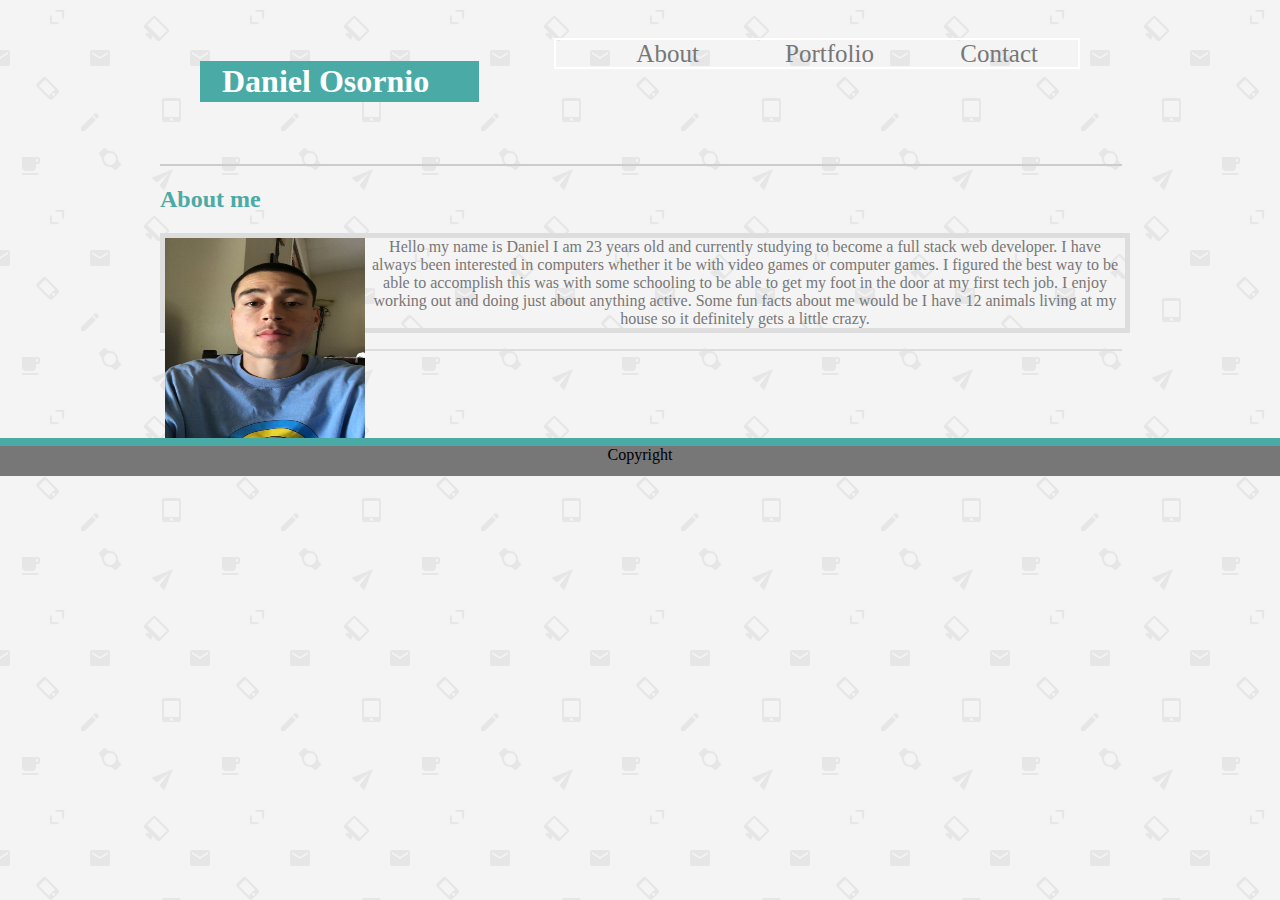
<file: index.html>
<!DOCTYPE html>
<html>

<head>
    <title>Daniel's Portfolio about me</title>
    <link rel="stylesheet" href="assets/css/style.css">
    <link rel="image" href="assets/images/portpic.jpeg">
    <link rel="image" href="assets/images/email-pattern.jpeg">
    <meta charset="UTF-8">
</head>

<body>
    <div class="contentwidth">
        <div id="wrapper">
            <h1 id="logo">Daniel Osornio

            </h1>
            <div class="hello">
                <ul id="navbar">
                    <li><a href="index.html">About</a></li>
                    <li><a href="portfolio.html">Portfolio</a></li>
                    <li><a href="contact.html">Contact</a></li>


                </ul>
            </div>



        </div>
        <div class="border">

        </div>
        <h2>About me</h2>
        <div>

        </div>


        <p id="mainbio"> <img src="assets/images/portpic.jpeg" alt="This is Daniel" height="200px" width="200px"> Hello
            my name is Daniel I am 23 years old and currently studying to become a full stack web developer. I have
            always been interested in computers whether it be with video games or computer games.
            I figured the best way to be able to accomplish this was with some schooling to be able to get my foot in
            the door at my first tech job. I enjoy working out and doing just about anything active. Some fun facts
            about me would be I have 12 animals living at my house so it definitely gets a little crazy.
        </p>



        <div class="bottomborder">

        </div>


    </div>





    <footer>Copyright</footer>
</body>





















</html>
</file>
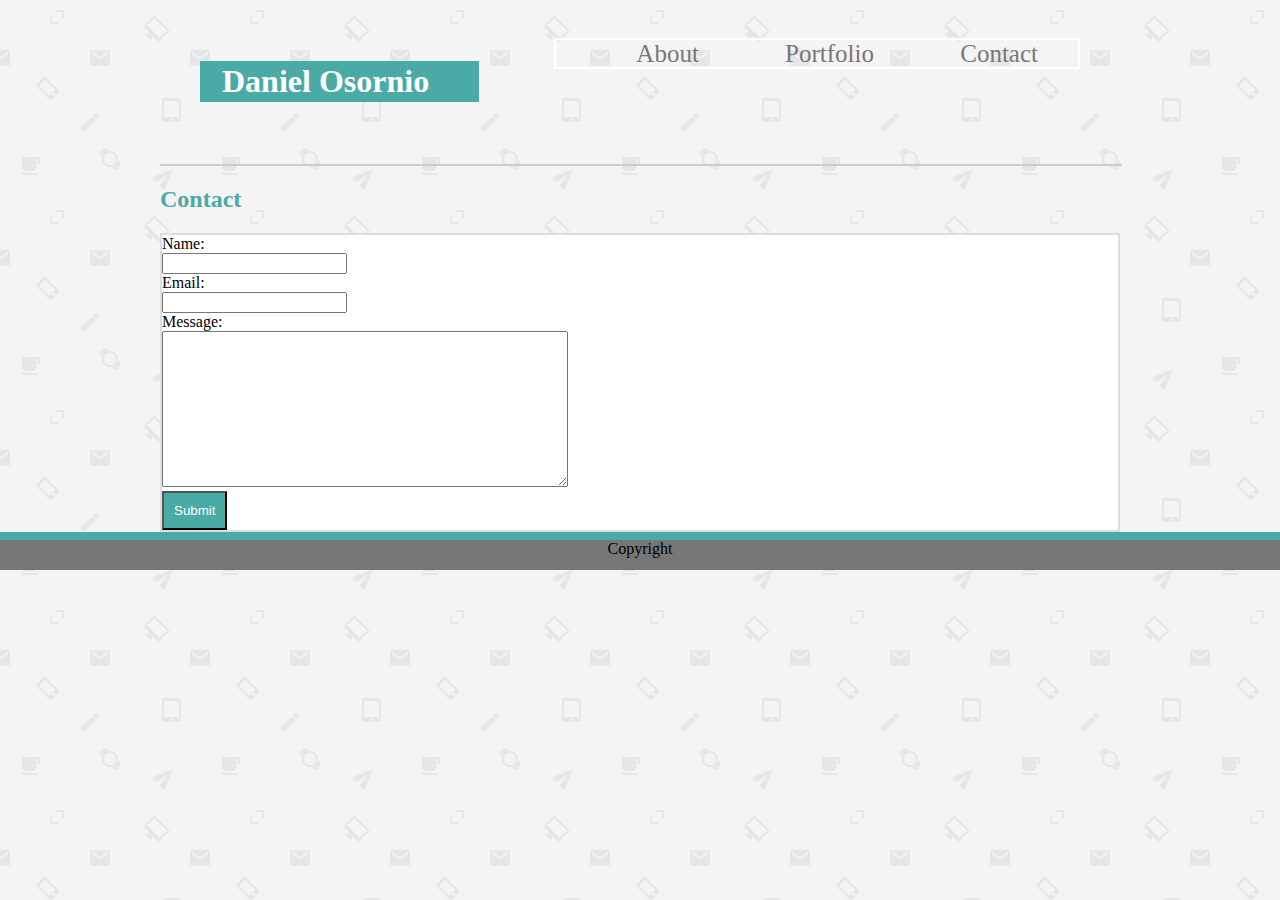
<file: contact.html>
<!DOCTYPE html>
<html lang="en">

<head>
    <title>Daniel's Contact</title>
    <link rel="stylesheet" href="assets/css/style.css">
    <meta charset="UTF-8">
</head>

<body>
    <div class="contentwidth">
        <div id="wrapper">
            <h1 id="logo">Daniel Osornio

            </h1>
            <div class="hello">
                <ul id="navbar">
                    <li><a href="index.html">About</a></li>
                    <li><a href="portfolio.html">Portfolio</a></li>
                    <li><a href="contact.html">Contact</a></li>


                </ul>
            </div>



        </div>
        <div class="border">

        </div>
        <h2>Contact</h2>
        <div>

        </div>
        <div class="contactcontent">
            <form>
                Name: <br>
                <input type="text"><br>
                Email: <br>
                <input type="text"><br>
                Message: <br>
                <textarea rows="5" cols="50">

            </textarea>
                <br>
                <input class="sub" value="Submit" type="Submit">
            </form>










        </div>
    </div>













    <footer>Copyright</footer>

</body>

</html>
</file>
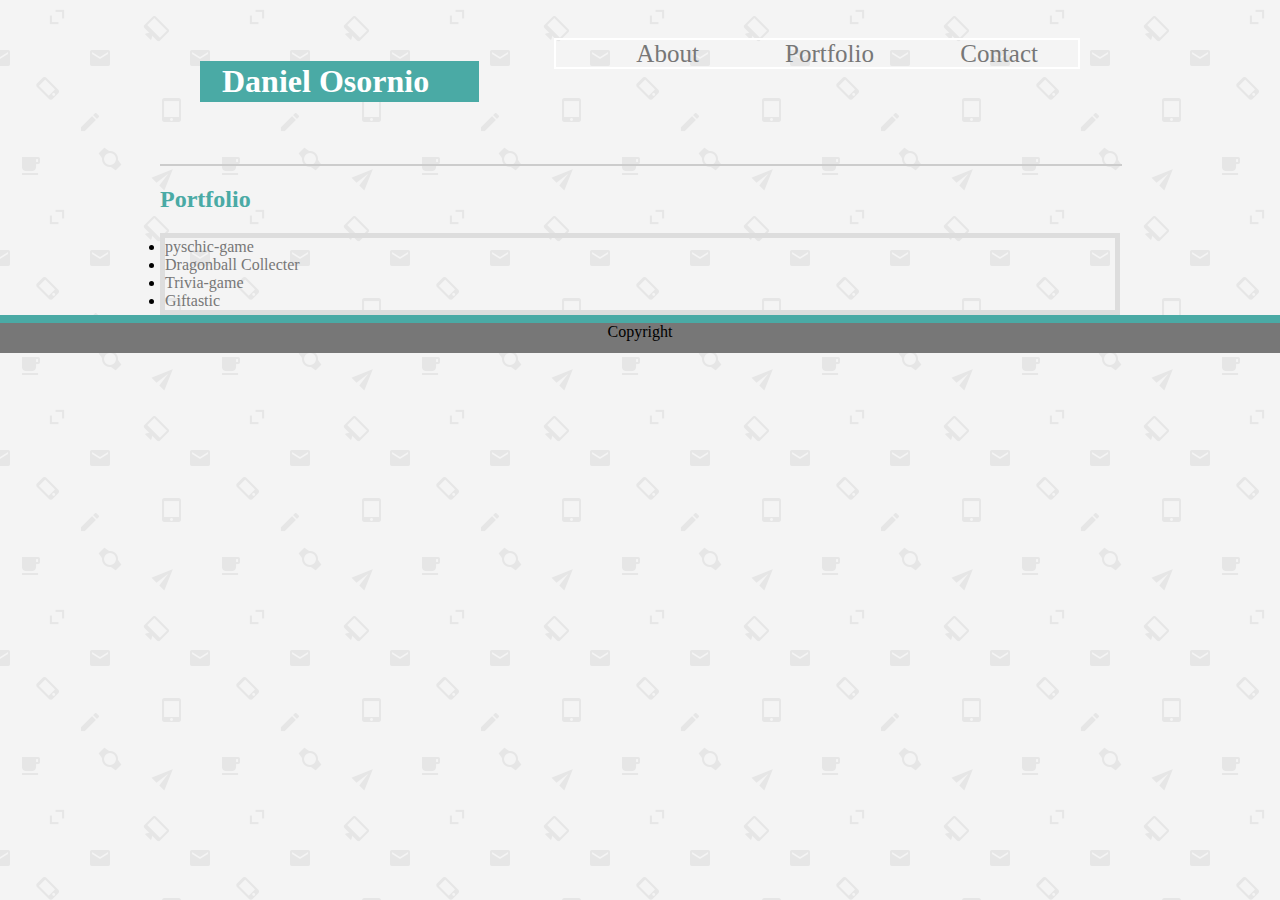
<file: portfolio.html>
<!DOCTYPE html>
<html lang="en">

<head>
    <title>Portfolio page</title>
    <link rel="stylesheet" href="assets/css/style.css">
    <meta charset="UTF-8">
</head>

<body>
    <div class="contentwidth">
        <div id="wrapper">
            <h1 id="logo">Daniel Osornio

            </h1>
            <div class="hello">
                <ul id="navbar">
                    <li><a href="index.html">About</a></li>
                    <li><a href="portfolio.html">Portfolio</a></li>
                    <li><a href="contact.html">Contact</a></li>


                </ul>
            </div>



        </div>
        <div class="border">

        </div>
        <div>
        <h2>Portfolio</h2>
       

        </div>

        <div style="border: 5px solid #dddddd">
           
                <li><a href="https://dangerdan88.github.io/pyschic-game/">pyschic-game</a></li>
                <li><a href="https://dangerdan88.github.io/unit-4-game/">Dragonball Collecter</a></li>
                <li><a href="https://dangerdan88.github.io/Trivia-game/">Trivia-game</a></li>
                <li><a href="https://dangerdan88.github.io/jify/">Giftastic</a></li>


                
        </div>







        

    </div>



    <footer>Copyright</footer>


</body>

</html>
</file>
<file: assets/css/style.css>
ul {
    
    border: 2px solid #ffffff;
    display: inline;
    list-style: none;
   text-align: left;
   margin-left: auto;
   margin-right: auto;
   font-size: 25px;
  
   
   
}

#logo {
    border: 2px solid #4aaaa5;
    margin-left: auto;
    margin-right: auto;
    float: left;
    width: 29%;
    padding-left: 20px;
    background-color: #4aaaa5;
    
}

p {
    border: 5px solid #dddddd;
    color: #777777
    

}

h1 {
    border: 2px solid red;
    display: inline;
    color: #ffffff;
}

h2 {
    color: #4aaaa5;
}

#wrapper::after {
    content: "";
    display: block;
    clear: both;
    
}

#mainbio {
    text-align: center;
    width: 960px;
    background-image: url("../images/email-pattern.jpeg");
    
    
    
}

#navbar {
   
   

  
}

#navbar li {
    display: inline;
    width: 50px;
    padding: 40px;
    padding-top: 40px;
    padding-bottom: 40px;
    
    
}


body {
    margin: auto;
    
    background-image: url("../images/email-pattern.jpeg")
    

}

footer {
    clear: both;
    border-top: 8px solid #4aaaa5;
    
    text-align: center;
    background-color: #777777;
    height: 30px;
    
}

img {
    float: left;
}

.border {
    background-color: #cccccc;
    width: 960px;
    border: solid 1px #cccccc;
}


.bottomborder {
    background-color: #666666;
    width: 960px;
    border: solid 1px #dddddd;
}
.hello {
    display: inline-block;
    float: right;
    

}

#wrapper {
    padding: 40px;
}


a {
    text-decoration: none;
    color: #777777;
}

.message {
    width: 300px;
}

.contactcontent {
    border: 2px solid #dddddd;
    background-color: #ffffff;
    
   
}

form {
    text-align: left;
    margin-right: 50px;
}

.sub {
    background-color: #4aaaa5;
    color: #ffffff;
    padding: 10px;
}

textarea {
    height: 150px; width: 400px;
}

.contentwidth {
    width: 960px;
    margin: auto;
}

.portfoliocontent {
    
    margin: auto;
    border: 5px solid #dddddd;
    height: 500px;
    float: left;
    clear: left;
}

a.linkOne {
    height: 25px;
    width: 25px;
    background-color: brown;
    margin: 25px;
    padding: 25px;
}
</file>
